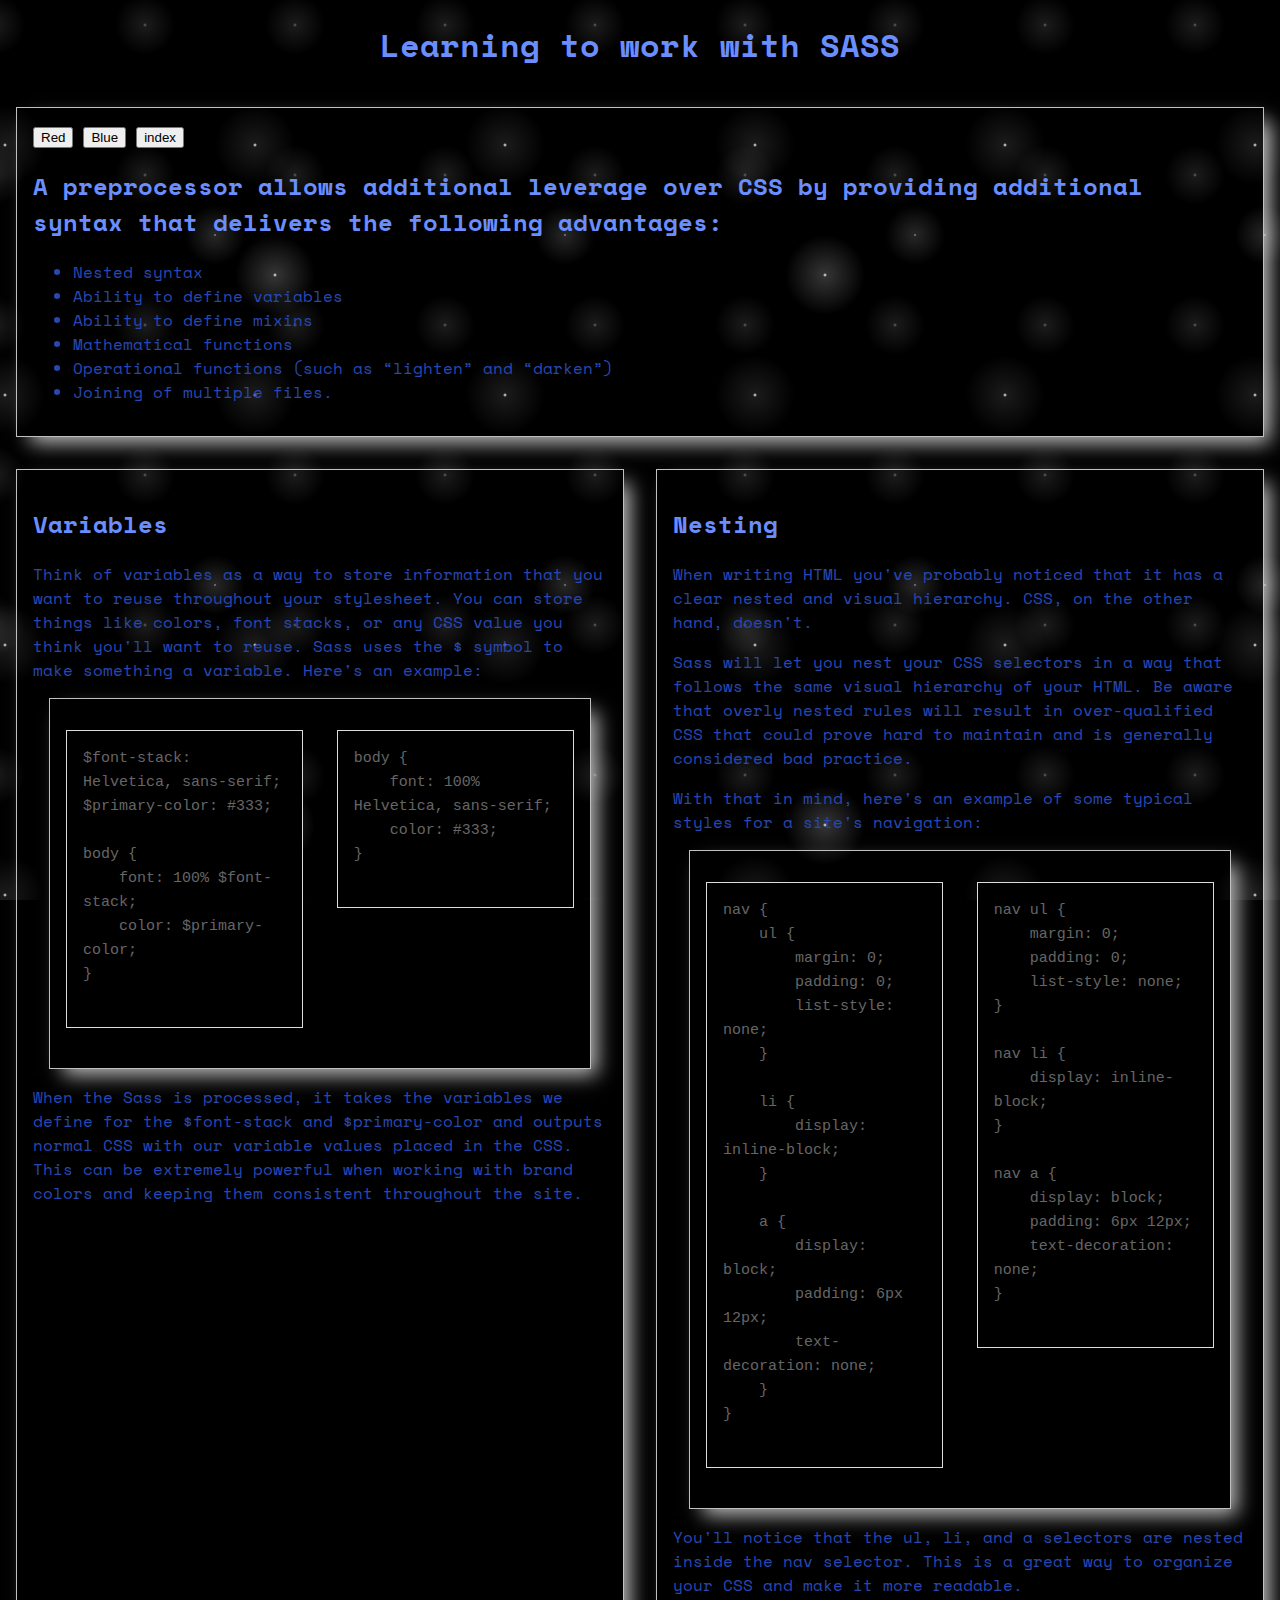
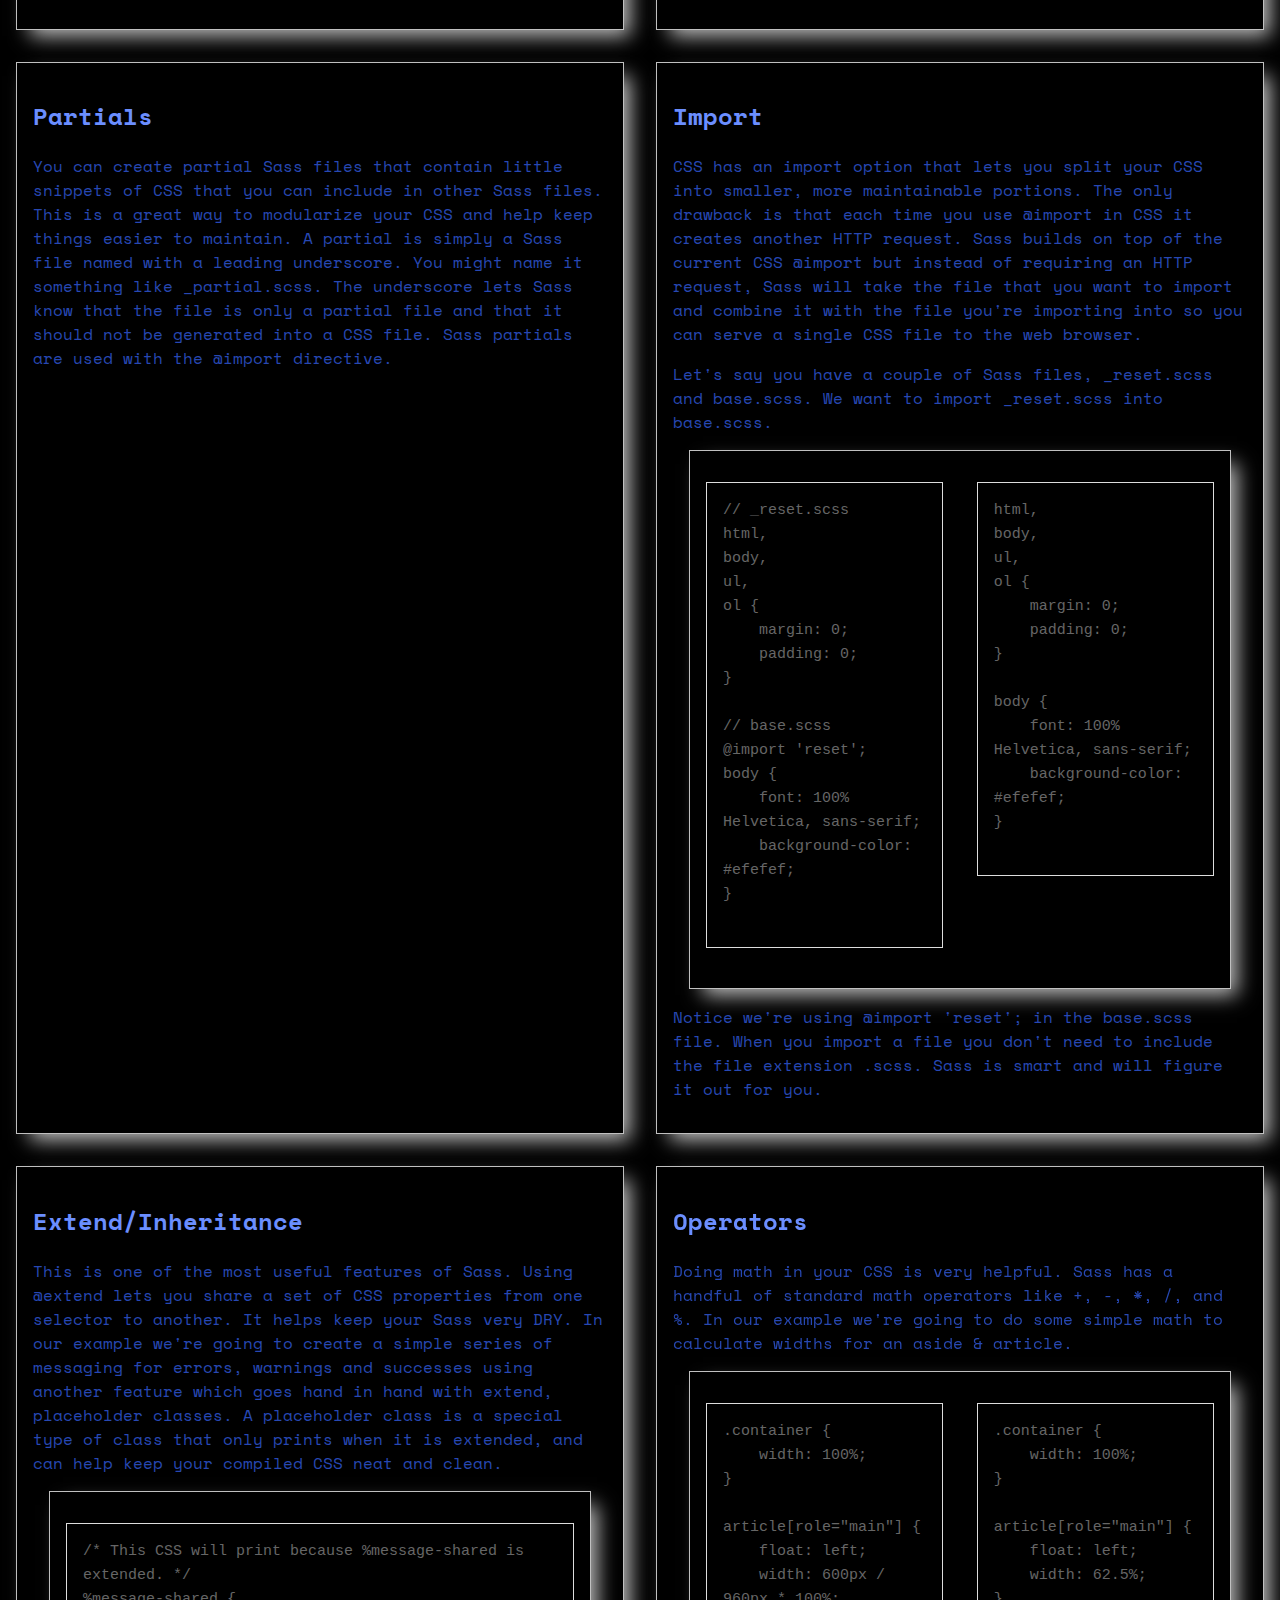
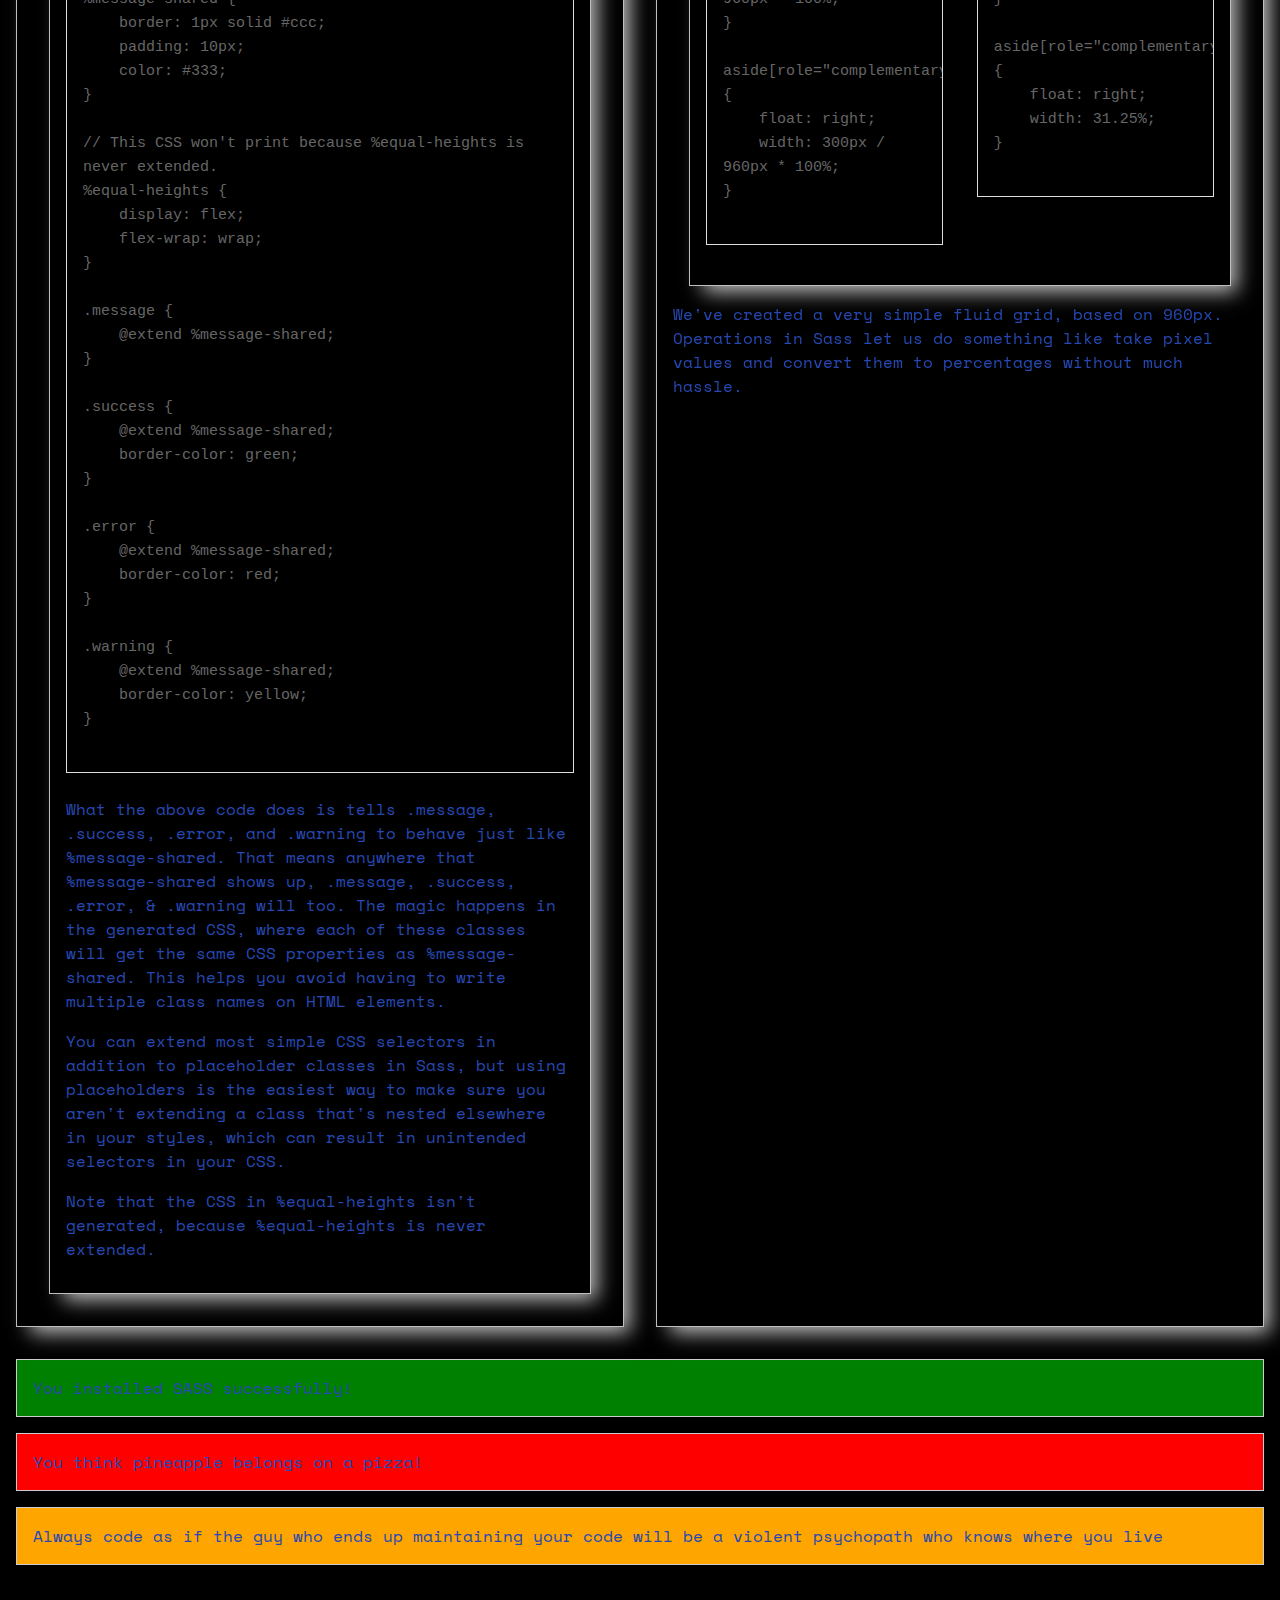
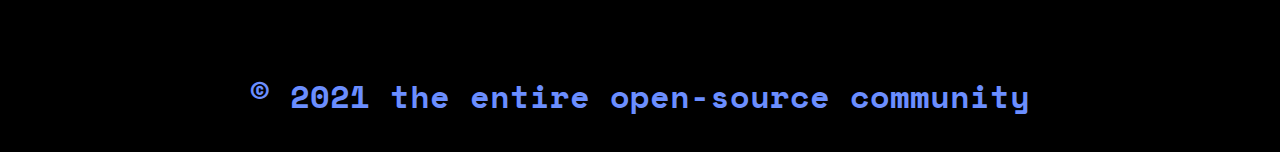
<file: index.html>
<!DOCTYPE html>
<html lang="en">
  <head>
    <meta charset="UTF-8" />
    <meta
      name="viewport"
      content="width=device-width, user-scalable=no, initial-scale=1.0, maximum-scale=1.0, minimum-scale=1.0"
    />
    <meta http-equiv="X-UA-Compatible" content="ie=edge" />
    <title>Learning to work with SASS</title>

    <link
      href="https://fonts.googleapis.com/css?family=Space+Mono&display=swap"
      rel="stylesheet"
    />

    <link href="style.css" type="text/css" rel="stylesheet" />
  </head>
  <body>
    <header>
      <h1>Learning to work with SASS</h1>

    </header>

    <article>
      <section id="selling-points">     
        <a href="./red.html"><button>Red</button></a>
        <a  href="./blue.html"><button>Blue</button></a>
        <a href="./index.html"><button>index</button></a>
        <h2>
          A preprocessor allows additional leverage over CSS by providing
          additional syntax that delivers the following advantages:
        </h2>

        <ul>
          <li>Nested syntax</li>
          <li>Ability to define variables</li>
          <li>Ability to define mixins</li>
          <li>Mathematical functions</li>
          <li>Operational functions (such as “lighten” and “darken”)</li>
          <li>Joining of multiple files.</li>
        </ul>
      </section>

      <section>
        <h2>Variables</h2>
        <p>
          Think of variables as a way to store information that you want to
          reuse throughout your stylesheet. You can store things like colors,
          font stacks, or any CSS value you think you'll want to reuse. Sass
          uses the $ symbol to make something a variable. Here's an example:
        </p>

        <section>
          <pre class="before">
$font-stack: Helvetica, sans-serif;
$primary-color: #333;

body {
    font: 100% $font-stack;
    color: $primary-color;
}
          </pre>
          <pre class="after">
body {
    font: 100% Helvetica, sans-serif;
    color: #333;
}
          </pre>
        </section>

        <p>
          When the Sass is processed, it takes the variables we define for the
          $font-stack and $primary-color and outputs normal CSS with our
          variable values placed in the CSS. This can be extremely powerful when
          working with brand colors and keeping them consistent throughout the
          site.
        </p>
      </section>

      <section>
        <h2>Nesting</h2>
        <p>
          When writing HTML you've probably noticed that it has a clear nested
          and visual hierarchy. CSS, on the other hand, doesn't.
        </p>

        <p>
          Sass will let you nest your CSS selectors in a way that follows the
          same visual hierarchy of your HTML. Be aware that overly nested rules
          will result in over-qualified CSS that could prove hard to maintain
          and is generally considered bad practice.
        </p>

        <p>
          With that in mind, here's an example of some typical styles for a
          site's navigation:
        </p>

        <section>
          <pre class="before">
nav {
    ul {
        margin: 0;
        padding: 0;
        list-style: none;
    }

    li {
        display: inline-block;
    }

    a {
        display: block;
        padding: 6px 12px;
        text-decoration: none;
    }
}
          </pre>
          <pre class="after">
nav ul {
    margin: 0;
    padding: 0;
    list-style: none;
}

nav li {
    display: inline-block;
}

nav a {
    display: block;
    padding: 6px 12px;
    text-decoration: none;
}
          </pre>
        </section>

        <p>
          You'll notice that the ul, li, and a selectors are nested inside the
          nav selector. This is a great way to organize your CSS and make it
          more readable.
        </p>
      </section>
      <section>
        <h2>Partials</h2>
        <p>
          You can create partial Sass files that contain little snippets of CSS
          that you can include in other Sass files. This is a great way to
          modularize your CSS and help keep things easier to maintain. A partial
          is simply a Sass file named with a leading underscore. You might name
          it something like _partial.scss. The underscore lets Sass know that
          the file is only a partial file and that it should not be generated
          into a CSS file. Sass partials are used with the @import directive.
        </p>
      </section>
      <section>
        <h2>Import</h2>
        <p>
          CSS has an import option that lets you split your CSS into smaller,
          more maintainable portions. The only drawback is that each time you
          use @import in CSS it creates another HTTP request. Sass builds on top
          of the current CSS @import but instead of requiring an HTTP request,
          Sass will take the file that you want to import and combine it with
          the file you're importing into so you can serve a single CSS file to
          the web browser.
        </p>

        <p>
          Let's say you have a couple of Sass files, _reset.scss and base.scss.
          We want to import _reset.scss into base.scss.
        </p>

        <section>
          <pre class="before">
// _reset.scss
html,
body,
ul,
ol {
    margin: 0;
    padding: 0;
}

// base.scss
@import 'reset';
body {
    font: 100% Helvetica, sans-serif;
    background-color: #efefef;
}
          </pre>
          <pre class="after">
html,
body,
ul,
ol {
    margin: 0;
    padding: 0;
}

body {
    font: 100% Helvetica, sans-serif;
    background-color: #efefef;
}
          </pre>
        </section>

        <p>
          Notice we're using @import 'reset'; in the base.scss file. When you
          import a file you don't need to include the file extension .scss. Sass
          is smart and will figure it out for you.
        </p>
      </section>
      <section>
        <h2>Extend/Inheritance</h2>
        <p>
          This is one of the most useful features of Sass. Using @extend lets
          you share a set of CSS properties from one selector to another. It
          helps keep your Sass very DRY. In our example we're going to create a
          simple series of messaging for errors, warnings and successes using
          another feature which goes hand in hand with extend, placeholder
          classes. A placeholder class is a special type of class that only
          prints when it is extended, and can help keep your compiled CSS neat
          and clean.
        </p>
        <section>
          <pre>
/* This CSS will print because %message-shared is extended. */
%message-shared {
    border: 1px solid #ccc;
    padding: 10px;
    color: #333;
}

// This CSS won't print because %equal-heights is never extended.
%equal-heights {
    display: flex;
    flex-wrap: wrap;
}

.message {
    @extend %message-shared;
}

.success {
    @extend %message-shared;
    border-color: green;
}

.error {
    @extend %message-shared;
    border-color: red;
}

.warning {
    @extend %message-shared;
    border-color: yellow;
}
          </pre>

          <p>
            What the above code does is tells .message, .success, .error, and
            .warning to behave just like %message-shared. That means anywhere
            that %message-shared shows up, .message, .success, .error, &
            .warning will too. The magic happens in the generated CSS, where
            each of these classes will get the same CSS properties as
            %message-shared. This helps you avoid having to write multiple class
            names on HTML elements.
          </p>

          <p>
            You can extend most simple CSS selectors in addition to placeholder
            classes in Sass, but using placeholders is the easiest way to make
            sure you aren't extending a class that's nested elsewhere in your
            styles, which can result in unintended selectors in your CSS.
          </p>
          <p>
            Note that the CSS in %equal-heights isn't generated, because
            %equal-heights is never extended.
          </p>
        </section>
      </section>
      <section>
        <h2>Operators</h2>
        <p>
          Doing math in your CSS is very helpful. Sass has a handful of standard
          math operators like +, -, *, /, and %. In our example we're going to
          do some simple math to calculate widths for an aside & article.
        </p>

        <section>
          <pre class="before">
.container {
    width: 100%;
}

article[role="main"] {
    float: left;
    width: 600px / 960px * 100%;
}

aside[role="complementary"] {
    float: right;
    width: 300px / 960px * 100%;
}
          </pre>
          <pre class="after">
.container {
    width: 100%;
}

article[role="main"] {
    float: left;
    width: 62.5%;
}

aside[role="complementary"] {
    float: right;
    width: 31.25%;
}
          </pre>
        </section>

        <p>
          We've created a very simple fluid grid, based on 960px. Operations in
          Sass let us do something like take pixel values and convert them to
          percentages without much hassle.
        </p>
      </section>
    </article>

    <p class="success">
      You installed SASS successfully!
    </p>
    <p class="error">
      You think pineapple belongs on a pizza!
    </p>
    <p class="warning">
      Always code as if the guy who ends up maintaining your code will be a
      violent psychopath who knows where you live
    </p>

    <footer>
      <h6>&copy; 2021 the entire open-source community</h6>
    </footer>
  </body>
</html>
</file>
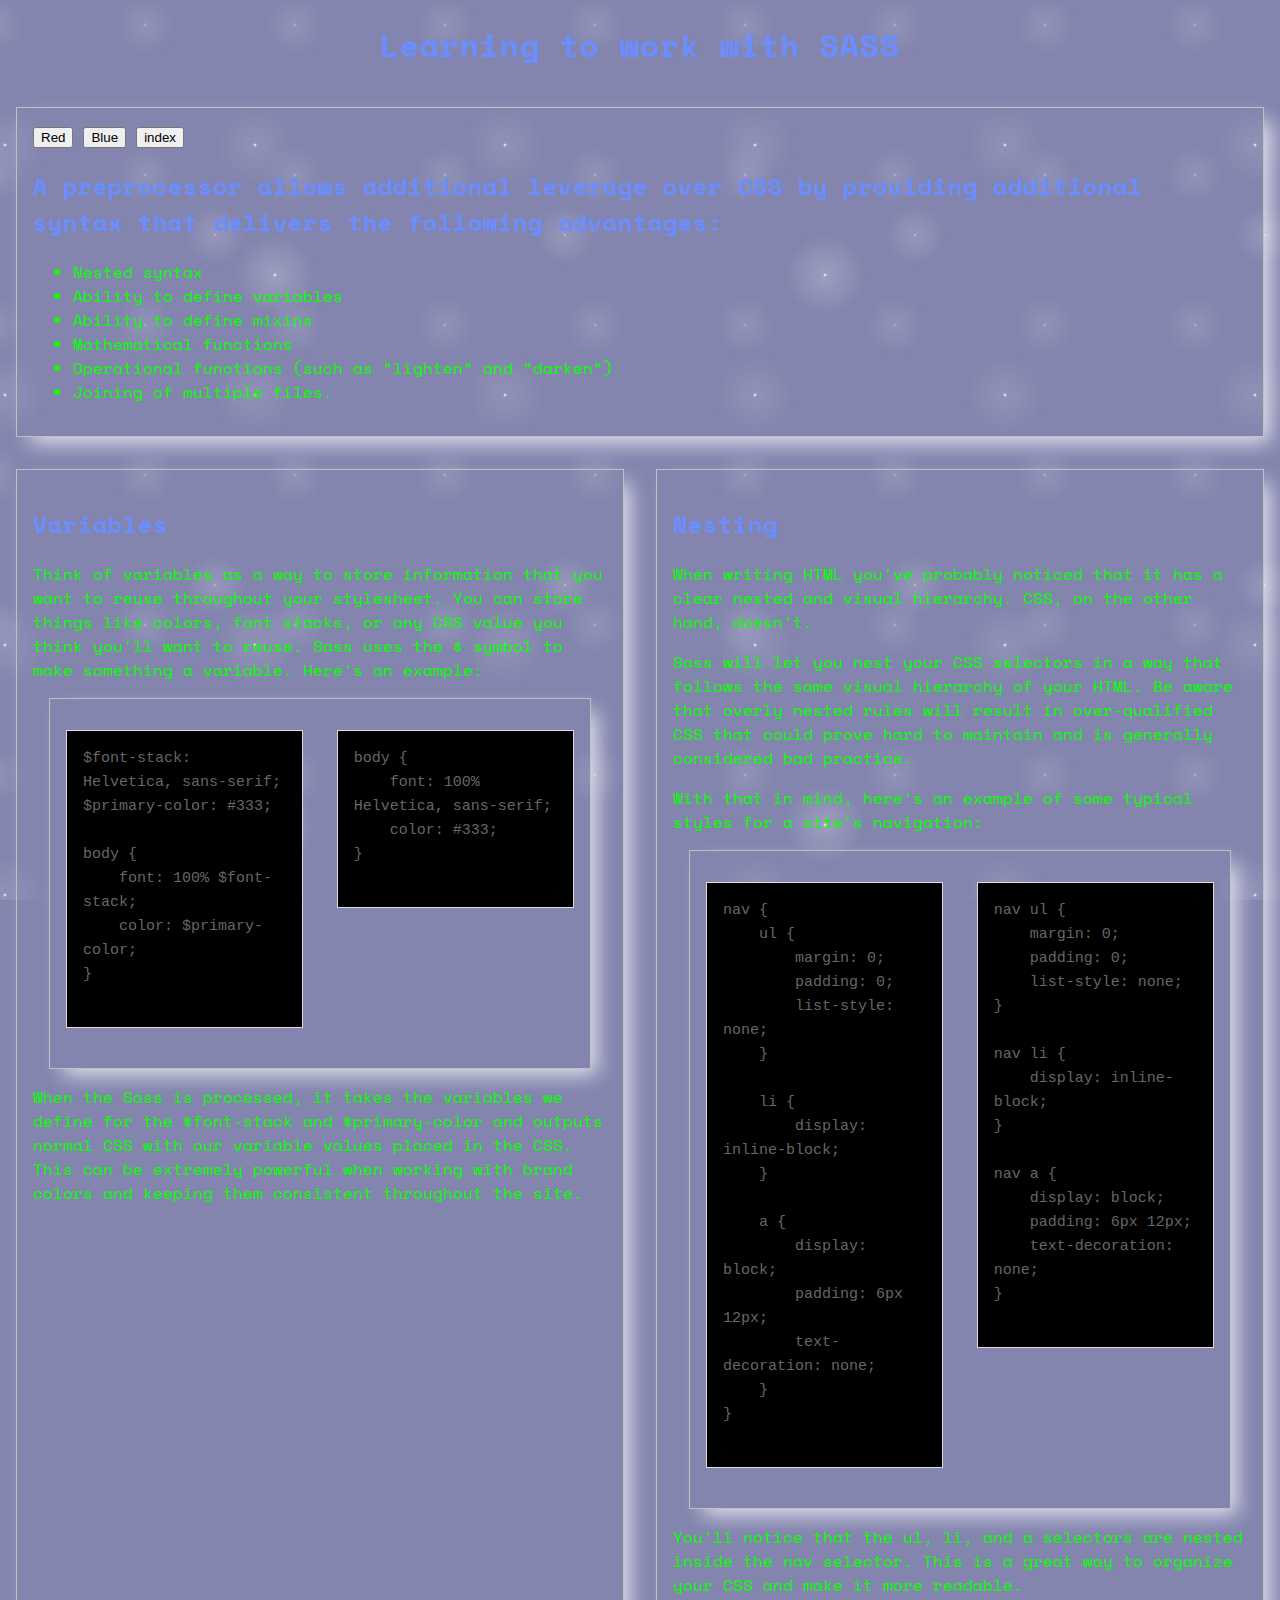
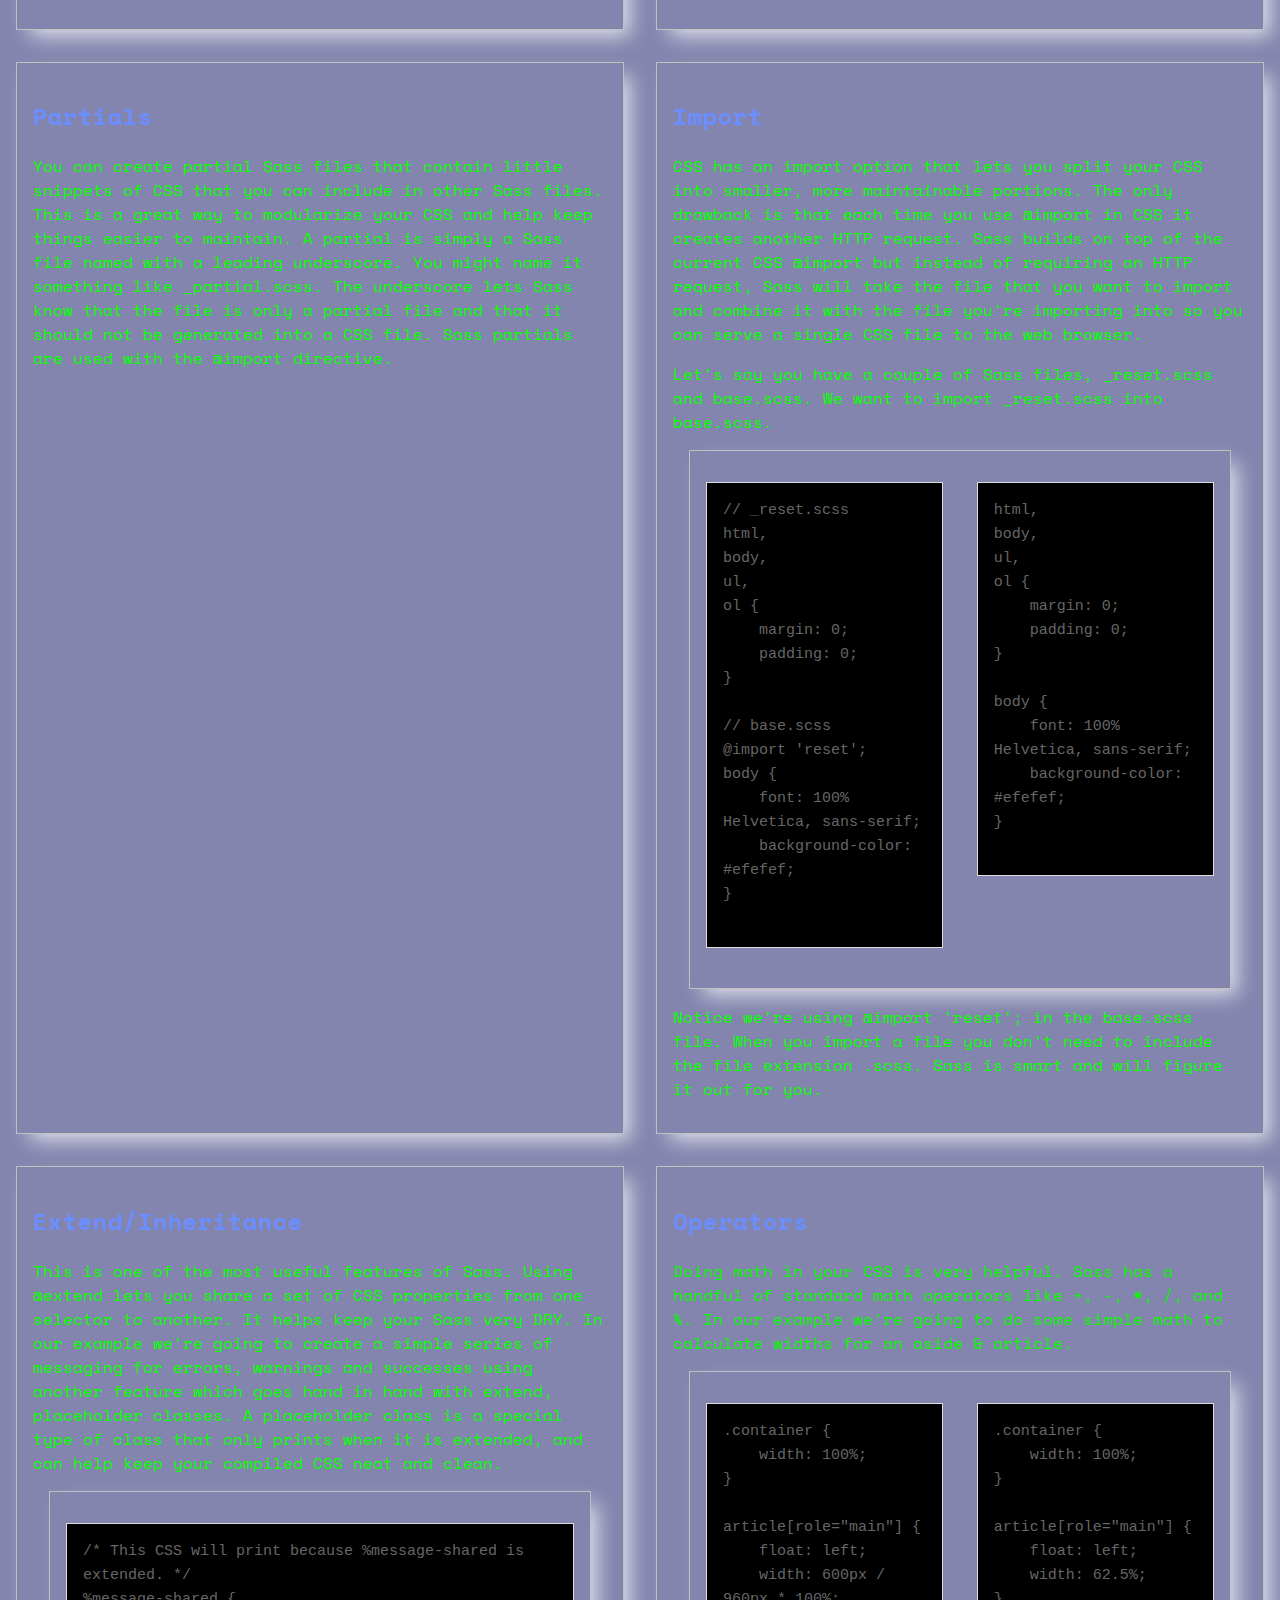
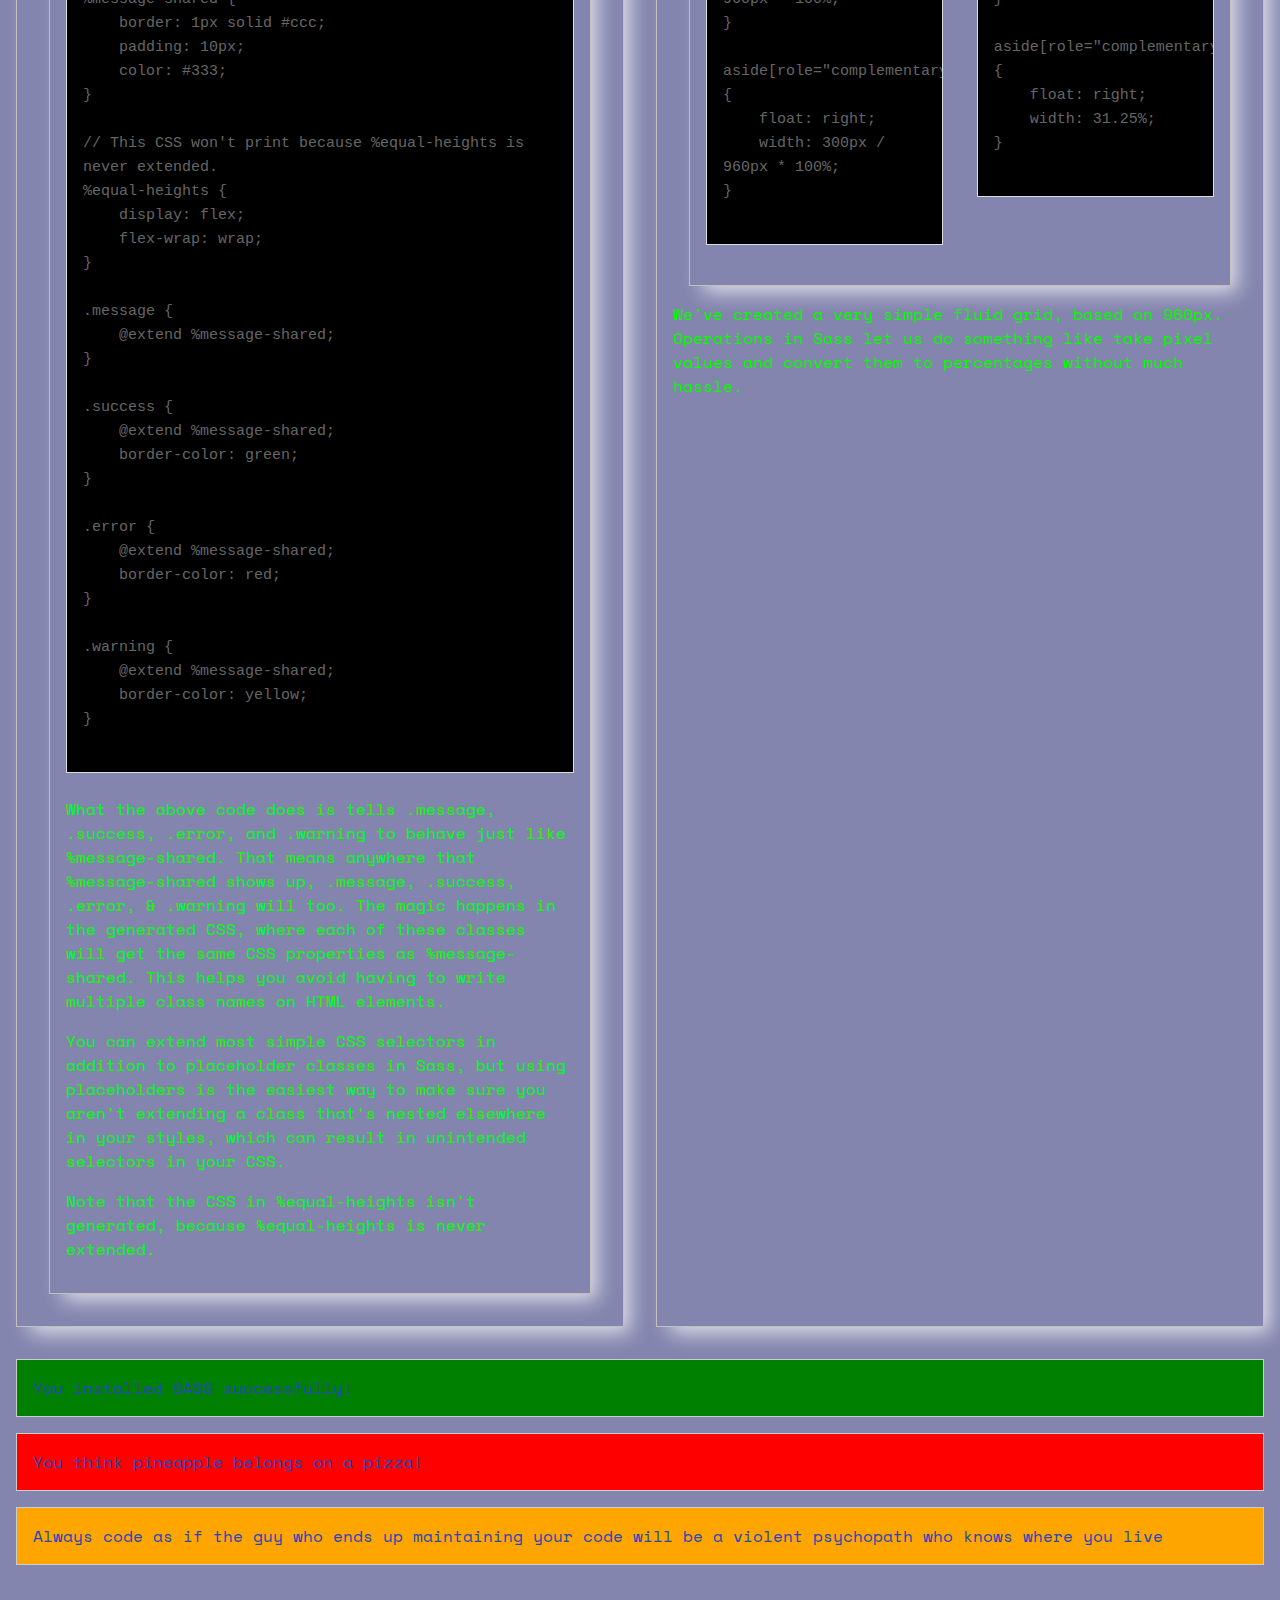
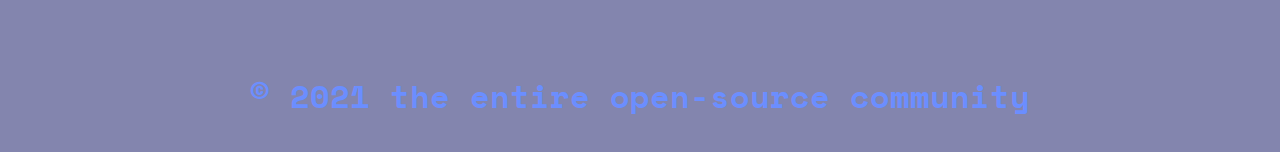
<file: blue.html>
<!DOCTYPE html>
<html lang="en">
  <head>
    <meta charset="UTF-8" />
    <meta
      name="viewport"
      content="width=device-width, user-scalable=no, initial-scale=1.0, maximum-scale=1.0, minimum-scale=1.0"
    />
    <meta http-equiv="X-UA-Compatible" content="ie=edge" />
    <title>BLUE to work with SASS</title>

    <link
      href="https://fonts.googleapis.com/css?family=Space+Mono&display=swap"
      rel="stylesheet"
    />

    <link href="style_blue.css" type="text/css" rel="stylesheet" />
  </head>
  <body>
    <header>
      <h1>Learning to work with SASS</h1>
    </header>

    <article>
      <section id="selling-points">
        <a href="./red.html"><button>Red</button></a>
       <a href="./blue.html"><button>Blue</button></a>
       <a href="./index.html"><button>index</button></a>
        <h2>
          A preprocessor allows additional leverage over CSS by providing
          additional syntax that delivers the following advantages:
        </h2>

        <ul>
          <li>Nested syntax</li>
          <li>Ability to define variables</li>
          <li>Ability to define mixins</li>
          <li>Mathematical functions</li>
          <li>Operational functions (such as “lighten” and “darken”)</li>
          <li>Joining of multiple files.</li>
        </ul>
      </section>

      <section>
        <h2>Variables</h2>
        <p>
          Think of variables as a way to store information that you want to
          reuse throughout your stylesheet. You can store things like colors,
          font stacks, or any CSS value you think you'll want to reuse. Sass
          uses the $ symbol to make something a variable. Here's an example:
        </p>

        <section>
          <pre class="before">
$font-stack: Helvetica, sans-serif;
$primary-color: #333;

body {
    font: 100% $font-stack;
    color: $primary-color;
}
          </pre>
          <pre class="after">
body {
    font: 100% Helvetica, sans-serif;
    color: #333;
}
          </pre>
        </section>

        <p>
          When the Sass is processed, it takes the variables we define for the
          $font-stack and $primary-color and outputs normal CSS with our
          variable values placed in the CSS. This can be extremely powerful when
          working with brand colors and keeping them consistent throughout the
          site.
        </p>
      </section>

      <section>
        <h2>Nesting</h2>
        <p>
          When writing HTML you've probably noticed that it has a clear nested
          and visual hierarchy. CSS, on the other hand, doesn't.
        </p>

        <p>
          Sass will let you nest your CSS selectors in a way that follows the
          same visual hierarchy of your HTML. Be aware that overly nested rules
          will result in over-qualified CSS that could prove hard to maintain
          and is generally considered bad practice.
        </p>

        <p>
          With that in mind, here's an example of some typical styles for a
          site's navigation:
        </p>

        <section>
          <pre class="before">
nav {
    ul {
        margin: 0;
        padding: 0;
        list-style: none;
    }

    li {
        display: inline-block;
    }

    a {
        display: block;
        padding: 6px 12px;
        text-decoration: none;
    }
}
          </pre>
          <pre class="after">
nav ul {
    margin: 0;
    padding: 0;
    list-style: none;
}

nav li {
    display: inline-block;
}

nav a {
    display: block;
    padding: 6px 12px;
    text-decoration: none;
}
          </pre>
        </section>

        <p>
          You'll notice that the ul, li, and a selectors are nested inside the
          nav selector. This is a great way to organize your CSS and make it
          more readable.
        </p>
      </section>
      <section>
        <h2>Partials</h2>
        <p>
          You can create partial Sass files that contain little snippets of CSS
          that you can include in other Sass files. This is a great way to
          modularize your CSS and help keep things easier to maintain. A partial
          is simply a Sass file named with a leading underscore. You might name
          it something like _partial.scss. The underscore lets Sass know that
          the file is only a partial file and that it should not be generated
          into a CSS file. Sass partials are used with the @import directive.
        </p>
      </section>
      <section>
        <h2>Import</h2>
        <p>
          CSS has an import option that lets you split your CSS into smaller,
          more maintainable portions. The only drawback is that each time you
          use @import in CSS it creates another HTTP request. Sass builds on top
          of the current CSS @import but instead of requiring an HTTP request,
          Sass will take the file that you want to import and combine it with
          the file you're importing into so you can serve a single CSS file to
          the web browser.
        </p>

        <p>
          Let's say you have a couple of Sass files, _reset.scss and base.scss.
          We want to import _reset.scss into base.scss.
        </p>

        <section>
          <pre class="before">
// _reset.scss
html,
body,
ul,
ol {
    margin: 0;
    padding: 0;
}

// base.scss
@import 'reset';
body {
    font: 100% Helvetica, sans-serif;
    background-color: #efefef;
}
          </pre>
          <pre class="after">
html,
body,
ul,
ol {
    margin: 0;
    padding: 0;
}

body {
    font: 100% Helvetica, sans-serif;
    background-color: #efefef;
}
          </pre>
        </section>

        <p>
          Notice we're using @import 'reset'; in the base.scss file. When you
          import a file you don't need to include the file extension .scss. Sass
          is smart and will figure it out for you.
        </p>
      </section>
      <section>
        <h2>Extend/Inheritance</h2>
        <p>
          This is one of the most useful features of Sass. Using @extend lets
          you share a set of CSS properties from one selector to another. It
          helps keep your Sass very DRY. In our example we're going to create a
          simple series of messaging for errors, warnings and successes using
          another feature which goes hand in hand with extend, placeholder
          classes. A placeholder class is a special type of class that only
          prints when it is extended, and can help keep your compiled CSS neat
          and clean.
        </p>
        <section>
          <pre>
/* This CSS will print because %message-shared is extended. */
%message-shared {
    border: 1px solid #ccc;
    padding: 10px;
    color: #333;
}

// This CSS won't print because %equal-heights is never extended.
%equal-heights {
    display: flex;
    flex-wrap: wrap;
}

.message {
    @extend %message-shared;
}

.success {
    @extend %message-shared;
    border-color: green;
}

.error {
    @extend %message-shared;
    border-color: red;
}

.warning {
    @extend %message-shared;
    border-color: yellow;
}
          </pre>

          <p>
            What the above code does is tells .message, .success, .error, and
            .warning to behave just like %message-shared. That means anywhere
            that %message-shared shows up, .message, .success, .error, &
            .warning will too. The magic happens in the generated CSS, where
            each of these classes will get the same CSS properties as
            %message-shared. This helps you avoid having to write multiple class
            names on HTML elements.
          </p>

          <p>
            You can extend most simple CSS selectors in addition to placeholder
            classes in Sass, but using placeholders is the easiest way to make
            sure you aren't extending a class that's nested elsewhere in your
            styles, which can result in unintended selectors in your CSS.
          </p>
          <p>
            Note that the CSS in %equal-heights isn't generated, because
            %equal-heights is never extended.
          </p>
        </section>
      </section>
      <section>
        <h2>Operators</h2>
        <p>
          Doing math in your CSS is very helpful. Sass has a handful of standard
          math operators like +, -, *, /, and %. In our example we're going to
          do some simple math to calculate widths for an aside & article.
        </p>

        <section>
          <pre class="before">
.container {
    width: 100%;
}

article[role="main"] {
    float: left;
    width: 600px / 960px * 100%;
}

aside[role="complementary"] {
    float: right;
    width: 300px / 960px * 100%;
}
          </pre>
          <pre class="after">
.container {
    width: 100%;
}

article[role="main"] {
    float: left;
    width: 62.5%;
}

aside[role="complementary"] {
    float: right;
    width: 31.25%;
}
          </pre>
        </section>

        <p>
          We've created a very simple fluid grid, based on 960px. Operations in
          Sass let us do something like take pixel values and convert them to
          percentages without much hassle.
        </p>
      </section>
    </article>

    <p class="success">
      You installed SASS successfully!
    </p>
    <p class="error">
      You think pineapple belongs on a pizza!
    </p>
    <p class="warning">
      Always code as if the guy who ends up maintaining your code will be a
      violent psychopath who knows where you live
    </p>

    <footer>
      <h6>&copy; 2021 the entire open-source community</h6>
    </footer>
  </body>
</html>
</file>
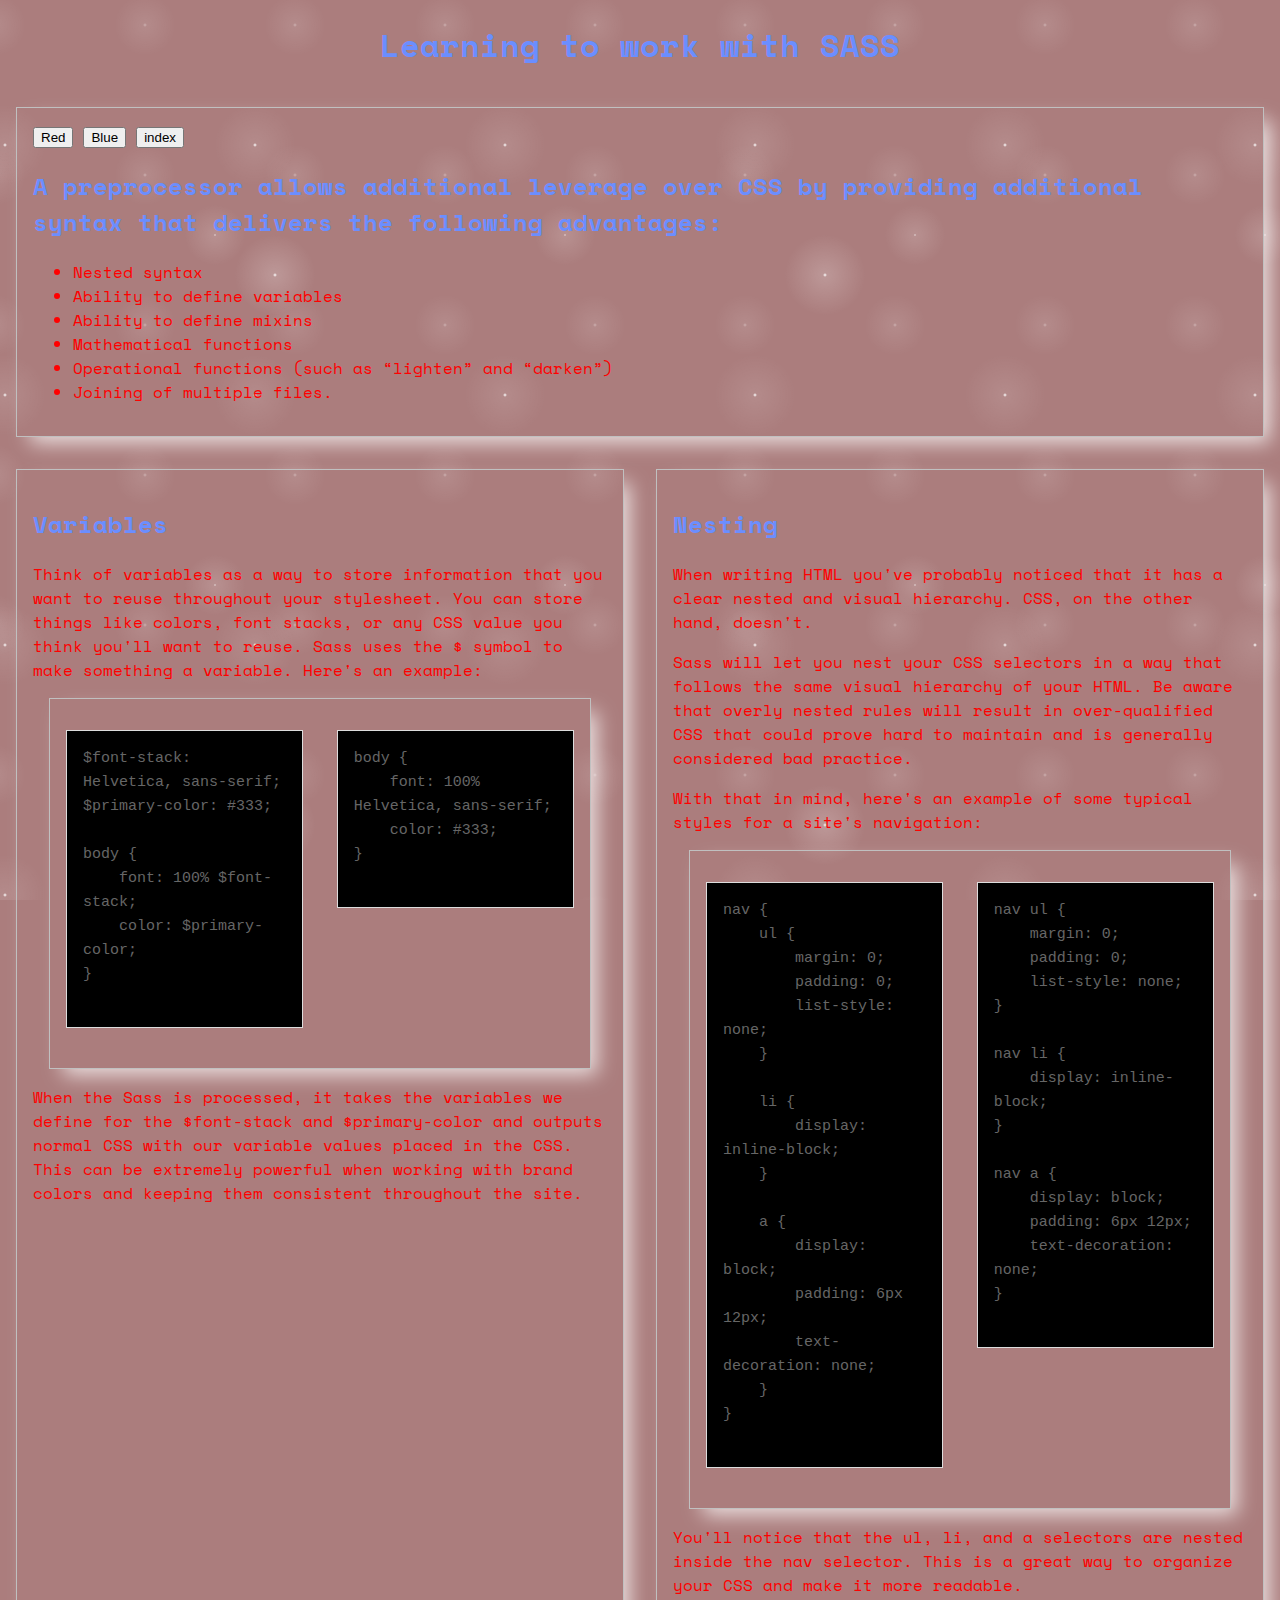
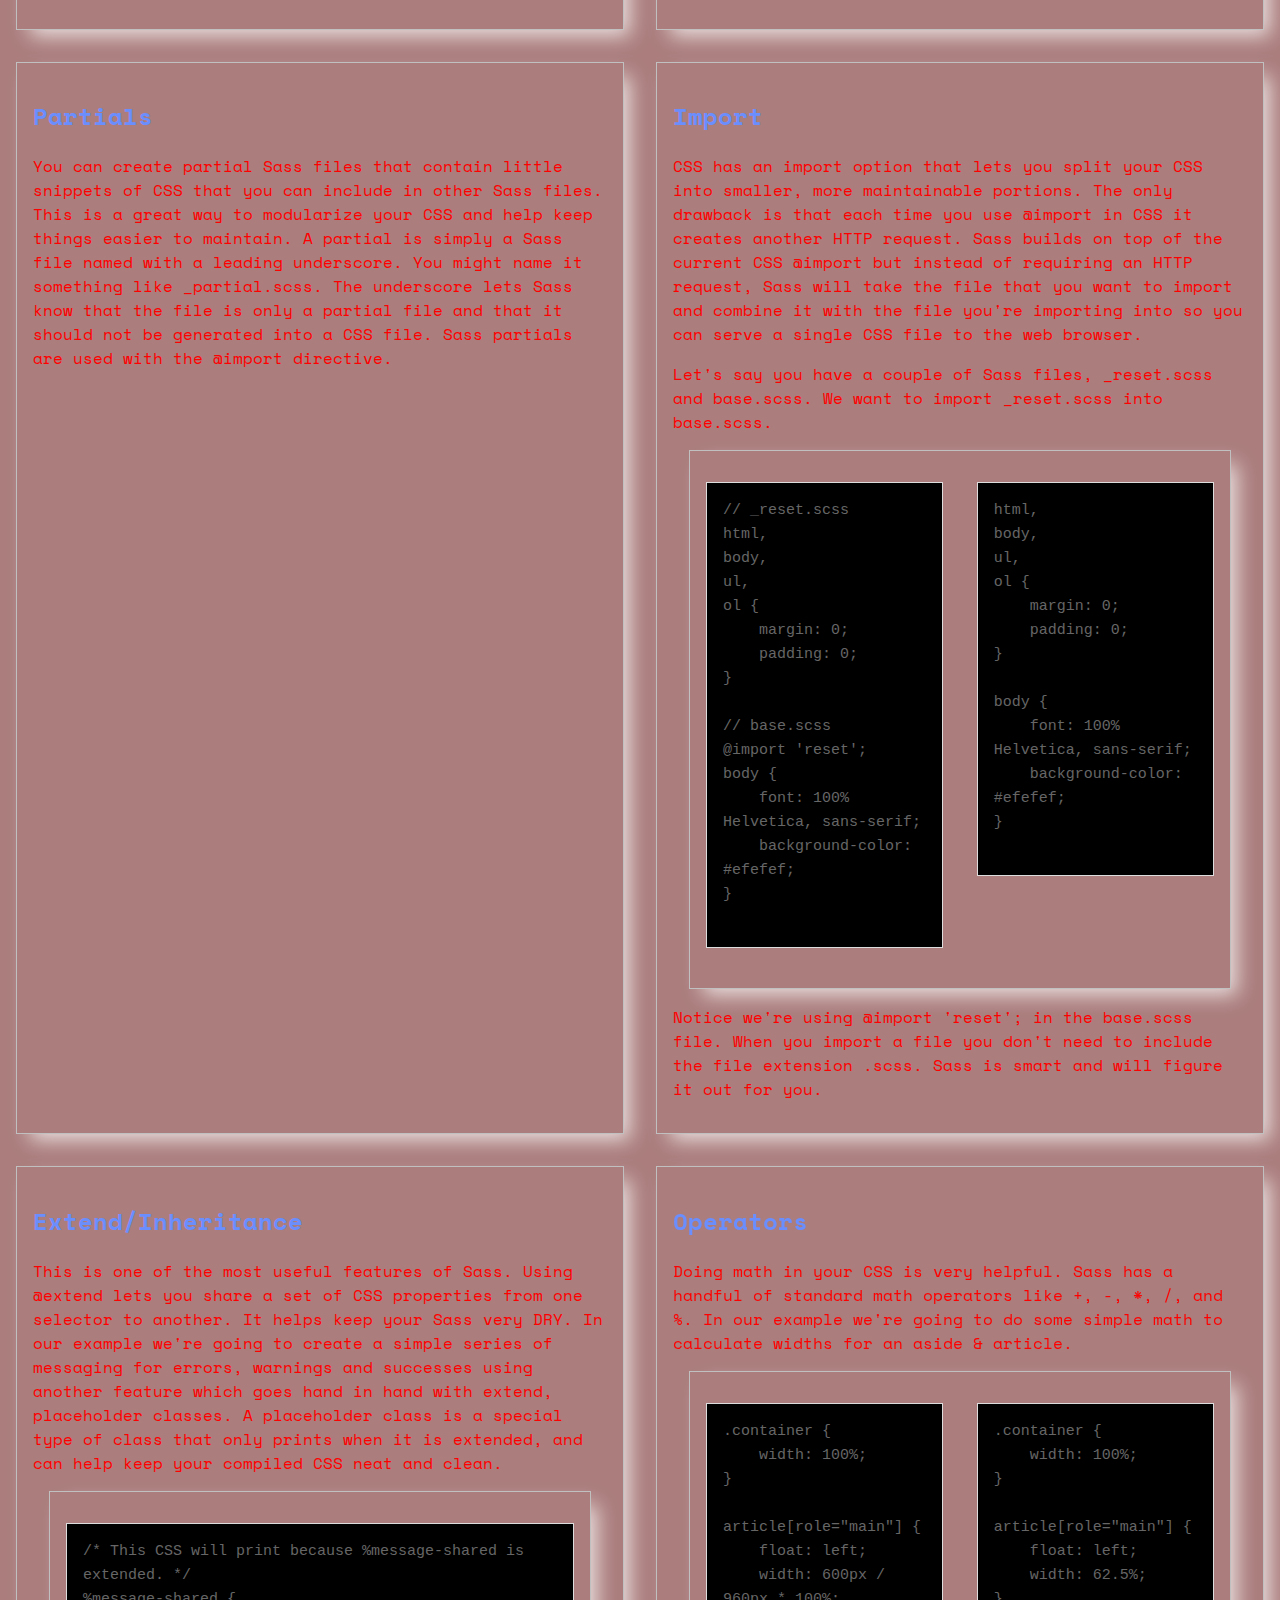
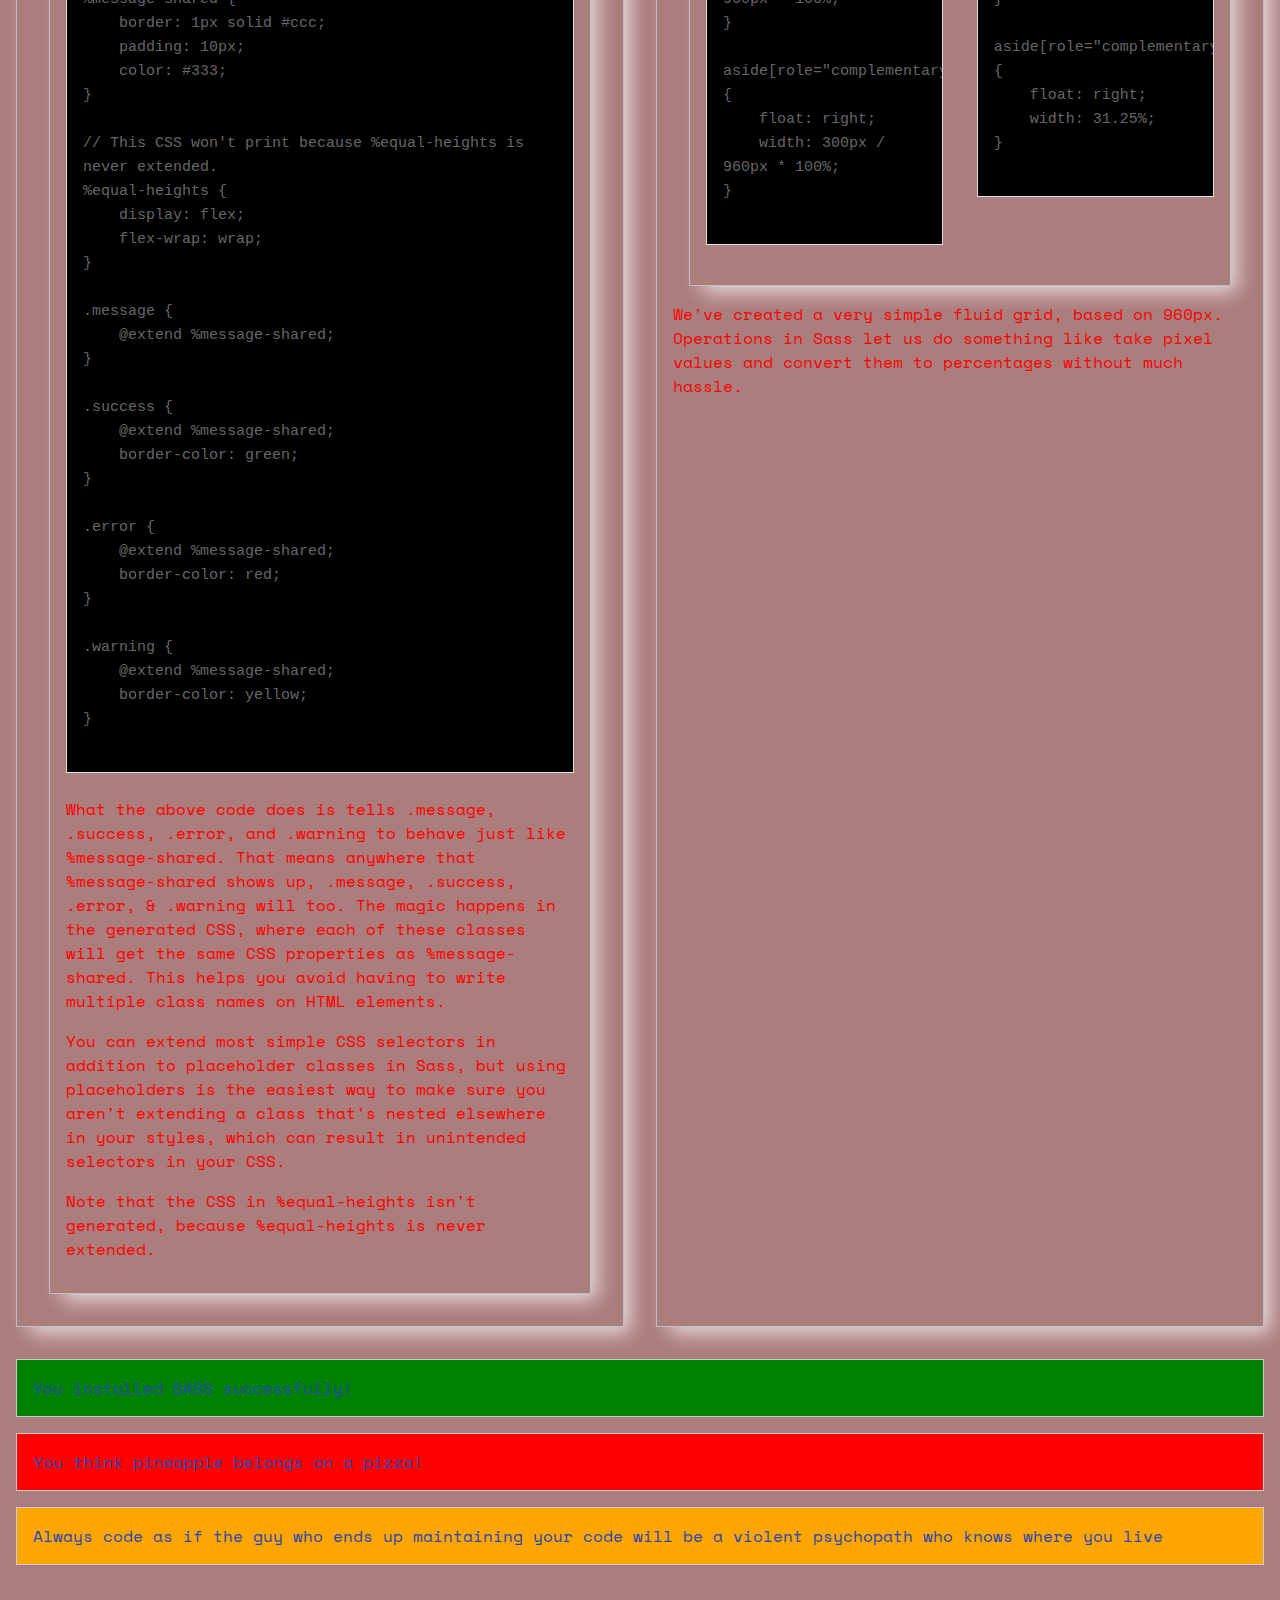
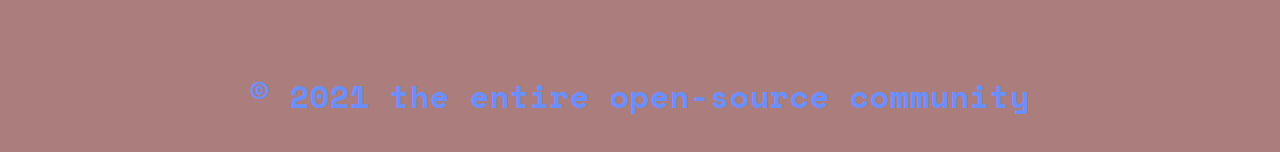
<file: red.html>
<!DOCTYPE html>
<html lang="en">
  <head>
    <meta charset="UTF-8" />
    <meta
      name="viewport"
      content="width=device-width, user-scalable=no, initial-scale=1.0, maximum-scale=1.0, minimum-scale=1.0"
    />
    <meta http-equiv="X-UA-Compatible" content="ie=edge" />
    <title>RED to work with SASS</title>

    <link
      href="https://fonts.googleapis.com/css?family=Space+Mono&display=swap"
      rel="stylesheet"
    />

    <link href="style_red.css" type="text/css" rel="stylesheet" />
  </head>
  <body>
    <header>
      <h1>Learning to work with SASS</h1>
    </header>

    <article>
      <section id="selling-points">
        <a href="./red.html"><button>Red</button></a>
       <a href="./blue.html"><button>Blue</button></a>
       <a href="./index.html"><button>index</button></a>
        <h2>
          A preprocessor allows additional leverage over CSS by providing
          additional syntax that delivers the following advantages:
        </h2>

        <ul>
          <li>Nested syntax</li>
          <li>Ability to define variables</li>
          <li>Ability to define mixins</li>
          <li>Mathematical functions</li>
          <li>Operational functions (such as “lighten” and “darken”)</li>
          <li>Joining of multiple files.</li>
        </ul>
      </section>

      <section>
        <h2>Variables</h2>
        <p>
          Think of variables as a way to store information that you want to
          reuse throughout your stylesheet. You can store things like colors,
          font stacks, or any CSS value you think you'll want to reuse. Sass
          uses the $ symbol to make something a variable. Here's an example:
        </p>

        <section>
          <pre class="before">
$font-stack: Helvetica, sans-serif;
$primary-color: #333;

body {
    font: 100% $font-stack;
    color: $primary-color;
}
          </pre>
          <pre class="after">
body {
    font: 100% Helvetica, sans-serif;
    color: #333;
}
          </pre>
        </section>

        <p>
          When the Sass is processed, it takes the variables we define for the
          $font-stack and $primary-color and outputs normal CSS with our
          variable values placed in the CSS. This can be extremely powerful when
          working with brand colors and keeping them consistent throughout the
          site.
        </p>
      </section>

      <section>
        <h2>Nesting</h2>
        <p>
          When writing HTML you've probably noticed that it has a clear nested
          and visual hierarchy. CSS, on the other hand, doesn't.
        </p>

        <p>
          Sass will let you nest your CSS selectors in a way that follows the
          same visual hierarchy of your HTML. Be aware that overly nested rules
          will result in over-qualified CSS that could prove hard to maintain
          and is generally considered bad practice.
        </p>

        <p>
          With that in mind, here's an example of some typical styles for a
          site's navigation:
        </p>

        <section>
          <pre class="before">
nav {
    ul {
        margin: 0;
        padding: 0;
        list-style: none;
    }

    li {
        display: inline-block;
    }

    a {
        display: block;
        padding: 6px 12px;
        text-decoration: none;
    }
}
          </pre>
          <pre class="after">
nav ul {
    margin: 0;
    padding: 0;
    list-style: none;
}

nav li {
    display: inline-block;
}

nav a {
    display: block;
    padding: 6px 12px;
    text-decoration: none;
}
          </pre>
        </section>

        <p>
          You'll notice that the ul, li, and a selectors are nested inside the
          nav selector. This is a great way to organize your CSS and make it
          more readable.
        </p>
      </section>
      <section>
        <h2>Partials</h2>
        <p>
          You can create partial Sass files that contain little snippets of CSS
          that you can include in other Sass files. This is a great way to
          modularize your CSS and help keep things easier to maintain. A partial
          is simply a Sass file named with a leading underscore. You might name
          it something like _partial.scss. The underscore lets Sass know that
          the file is only a partial file and that it should not be generated
          into a CSS file. Sass partials are used with the @import directive.
        </p>
      </section>
      <section>
        <h2>Import</h2>
        <p>
          CSS has an import option that lets you split your CSS into smaller,
          more maintainable portions. The only drawback is that each time you
          use @import in CSS it creates another HTTP request. Sass builds on top
          of the current CSS @import but instead of requiring an HTTP request,
          Sass will take the file that you want to import and combine it with
          the file you're importing into so you can serve a single CSS file to
          the web browser.
        </p>

        <p>
          Let's say you have a couple of Sass files, _reset.scss and base.scss.
          We want to import _reset.scss into base.scss.
        </p>

        <section>
          <pre class="before">
// _reset.scss
html,
body,
ul,
ol {
    margin: 0;
    padding: 0;
}

// base.scss
@import 'reset';
body {
    font: 100% Helvetica, sans-serif;
    background-color: #efefef;
}
          </pre>
          <pre class="after">
html,
body,
ul,
ol {
    margin: 0;
    padding: 0;
}

body {
    font: 100% Helvetica, sans-serif;
    background-color: #efefef;
}
          </pre>
        </section>

        <p>
          Notice we're using @import 'reset'; in the base.scss file. When you
          import a file you don't need to include the file extension .scss. Sass
          is smart and will figure it out for you.
        </p>
      </section>
      <section>
        <h2>Extend/Inheritance</h2>
        <p>
          This is one of the most useful features of Sass. Using @extend lets
          you share a set of CSS properties from one selector to another. It
          helps keep your Sass very DRY. In our example we're going to create a
          simple series of messaging for errors, warnings and successes using
          another feature which goes hand in hand with extend, placeholder
          classes. A placeholder class is a special type of class that only
          prints when it is extended, and can help keep your compiled CSS neat
          and clean.
        </p>
        <section>
          <pre>
/* This CSS will print because %message-shared is extended. */
%message-shared {
    border: 1px solid #ccc;
    padding: 10px;
    color: #333;
}

// This CSS won't print because %equal-heights is never extended.
%equal-heights {
    display: flex;
    flex-wrap: wrap;
}

.message {
    @extend %message-shared;
}

.success {
    @extend %message-shared;
    border-color: green;
}

.error {
    @extend %message-shared;
    border-color: red;
}

.warning {
    @extend %message-shared;
    border-color: yellow;
}
          </pre>

          <p>
            What the above code does is tells .message, .success, .error, and
            .warning to behave just like %message-shared. That means anywhere
            that %message-shared shows up, .message, .success, .error, &
            .warning will too. The magic happens in the generated CSS, where
            each of these classes will get the same CSS properties as
            %message-shared. This helps you avoid having to write multiple class
            names on HTML elements.
          </p>

          <p>
            You can extend most simple CSS selectors in addition to placeholder
            classes in Sass, but using placeholders is the easiest way to make
            sure you aren't extending a class that's nested elsewhere in your
            styles, which can result in unintended selectors in your CSS.
          </p>
          <p>
            Note that the CSS in %equal-heights isn't generated, because
            %equal-heights is never extended.
          </p>
        </section>
      </section>
      <section>
        <h2>Operators</h2>
        <p>
          Doing math in your CSS is very helpful. Sass has a handful of standard
          math operators like +, -, *, /, and %. In our example we're going to
          do some simple math to calculate widths for an aside & article.
        </p>

        <section>
          <pre class="before">
.container {
    width: 100%;
}

article[role="main"] {
    float: left;
    width: 600px / 960px * 100%;
}

aside[role="complementary"] {
    float: right;
    width: 300px / 960px * 100%;
}
          </pre>
          <pre class="after">
.container {
    width: 100%;
}

article[role="main"] {
    float: left;
    width: 62.5%;
}

aside[role="complementary"] {
    float: right;
    width: 31.25%;
}
          </pre>
        </section>

        <p>
          We've created a very simple fluid grid, based on 960px. Operations in
          Sass let us do something like take pixel values and convert them to
          percentages without much hassle.
        </p>
      </section>
    </article>

    <p class="success">
      You installed SASS successfully!
    </p>
    <p class="error">
      You think pineapple belongs on a pizza!
    </p>
    <p class="warning">
      Always code as if the guy who ends up maintaining your code will be a
      violent psychopath who knows where you live
    </p>

    <footer>
      <h6>&copy; 2021 the entire open-source community</h6>
    </footer>
  </body>
</html>
</file>
<file: style.css>
body {
  color: #2748b3;
  background-color: black;
  font: 100% "Space Mono", monospace;
  margin: 0px;
  padding: 0px;
  background-image: radial-gradient(#fff, rgba(255, 255, 255, 0.2) 2px, transparent 40px), radial-gradient(#fff, rgba(255, 255, 255, 0.15) 1px, transparent 30px), radial-gradient(#fff, rgba(255, 255, 255, 0.1) 2px, transparent 40px), radial-gradient(rgba(255, 255, 255, 0.4), rgba(255, 255, 255, 0.1) 2px, transparent 30px);
  background-size: 550px 550px, 350px 350px, 250px 250px, 150px 150px;
  background-position: 0 0, 40px 60px, 130px 270px, 70px 100px;
  background-attachment: fixed;
}

article {
  display: flex;
  flex-wrap: wrap;
}
article section {
  flex-grow: 1;
  flex-basis: 45%;
  border: 1px silver solid;
  box-shadow: 10px 10px 19px -4px rgba(255, 255, 255, 0.75);
  padding: 16px;
  margin: 16px;
  clear: both;
  overflow: auto;
  box-sizing: border-box;
}
article #selling-points {
  flex-grow: 2;
  flex-basis: 100%;
}
article pre {
  background: #000;
  border: 1px solid #ddd;
  color: #666;
  font-family: monospace;
  font-size: 15px;
  line-height: 1.6;
  margin-bottom: 1.6em;
  max-width: 100%;
  overflow: auto;
  padding: 16px;
  display: block;
  white-space: pre-wrap;
}
article pre.before {
  float: left;
  width: 40%;
}
article pre.after {
  float: right;
  width: 40%;
}

h1,
h2,
h6 {
  color: #6b8eff;
}

h1 {
  text-align: center;
}

h6 {
  text-align: center;
  font-size: 2em;
  padding: 32px;
  margin-bottom: 0px;
}

.warning, .error, .success, .message {
  border: 1px solid #ccc;
  padding: 16px;
  margin: 16px;
  color: #2748b3;
  background-color: #000;
}

.success {
  background-color: green;
}

.error {
  background-color: red;
}

.warning {
  background-color: orange;
}/*# sourceMappingURL=style.css.map */
</file>
<file: style_blue.css>
body {
  color: #09ff00;
  background-color: rgba(17, 22, 99, 0.521);
  font: 100% "Space Mono", monospace;
  margin: 0px;
  padding: 0px;
  background-image: radial-gradient(#fff, rgba(255, 255, 255, 0.2) 2px, transparent 40px), radial-gradient(#fff, rgba(255, 255, 255, 0.15) 1px, transparent 30px), radial-gradient(#fff, rgba(255, 255, 255, 0.1) 2px, transparent 40px), radial-gradient(rgba(255, 255, 255, 0.4), rgba(255, 255, 255, 0.1) 2px, transparent 30px);
  background-size: 550px 550px, 350px 350px, 250px 250px, 150px 150px;
  background-position: 0 0, 40px 60px, 130px 270px, 70px 100px;
  background-attachment: fixed;
}

article {
  display: flex;
  flex-wrap: wrap;
}
article section {
  flex-grow: 1;
  flex-basis: 45%;
  border: 1px silver solid;
  box-shadow: 10px 10px 19px -4px rgba(255, 255, 255, 0.75);
  padding: 16px;
  margin: 16px;
  clear: both;
  overflow: auto;
  box-sizing: border-box;
}
article #selling-points {
  flex-grow: 2;
  flex-basis: 100%;
}
article pre {
  background: #000;
  border: 1px solid #ddd;
  color: #666;
  font-family: monospace;
  font-size: 15px;
  line-height: 1.6;
  margin-bottom: 1.6em;
  max-width: 100%;
  overflow: auto;
  padding: 16px;
  display: block;
  white-space: pre-wrap;
}
article pre.before {
  float: left;
  width: 40%;
}
article pre.after {
  float: right;
  width: 40%;
}

h1,
h2,
h6 {
  color: #6b8eff;
}

h1 {
  text-align: center;
}

h6 {
  text-align: center;
  font-size: 2em;
  padding: 32px;
  margin-bottom: 0px;
}

.warning, .error, .success, .message {
  border: 1px solid #ccc;
  padding: 16px;
  margin: 16px;
  color: #2748b3;
  background-color: #000;
}

.success {
  background-color: green;
}

.error {
  background-color: red;
}

.warning {
  background-color: orange;
}/*# sourceMappingURL=style_blue.css.map */
</file>
<file: style_red.css>
body {
  color: #ff0000;
  background-color: rgba(92, 2, 2, 0.514);
  font: 100% "Space Mono", monospace;
  margin: 0px;
  padding: 0px;
  background-image: radial-gradient(#fff, rgba(255, 255, 255, 0.2) 2px, transparent 40px), radial-gradient(#fff, rgba(255, 255, 255, 0.15) 1px, transparent 30px), radial-gradient(#fff, rgba(255, 255, 255, 0.1) 2px, transparent 40px), radial-gradient(rgba(255, 255, 255, 0.4), rgba(255, 255, 255, 0.1) 2px, transparent 30px);
  background-size: 550px 550px, 350px 350px, 250px 250px, 150px 150px;
  background-position: 0 0, 40px 60px, 130px 270px, 70px 100px;
  background-attachment: fixed;
}

article {
  display: flex;
  flex-wrap: wrap;
}
article section {
  flex-grow: 1;
  flex-basis: 45%;
  border: 1px silver solid;
  box-shadow: 10px 10px 19px -4px rgba(255, 255, 255, 0.75);
  padding: 16px;
  margin: 16px;
  clear: both;
  overflow: auto;
  box-sizing: border-box;
}
article #selling-points {
  flex-grow: 2;
  flex-basis: 100%;
}
article pre {
  background: #000;
  border: 1px solid #ddd;
  color: #666;
  font-family: monospace;
  font-size: 15px;
  line-height: 1.6;
  margin-bottom: 1.6em;
  max-width: 100%;
  overflow: auto;
  padding: 16px;
  display: block;
  white-space: pre-wrap;
}
article pre.before {
  float: left;
  width: 40%;
}
article pre.after {
  float: right;
  width: 40%;
}

h1,
h2,
h6 {
  color: #6b8eff;
}

h1 {
  text-align: center;
}

h6 {
  text-align: center;
  font-size: 2em;
  padding: 32px;
  margin-bottom: 0px;
}

.warning, .error, .success, .message {
  border: 1px solid #ccc;
  padding: 16px;
  margin: 16px;
  color: #2748b3;
  background-color: #000;
}

.success {
  background-color: green;
}

.error {
  background-color: red;
}

.warning {
  background-color: orange;
}/*# sourceMappingURL=style_red.css.map */
</file>
